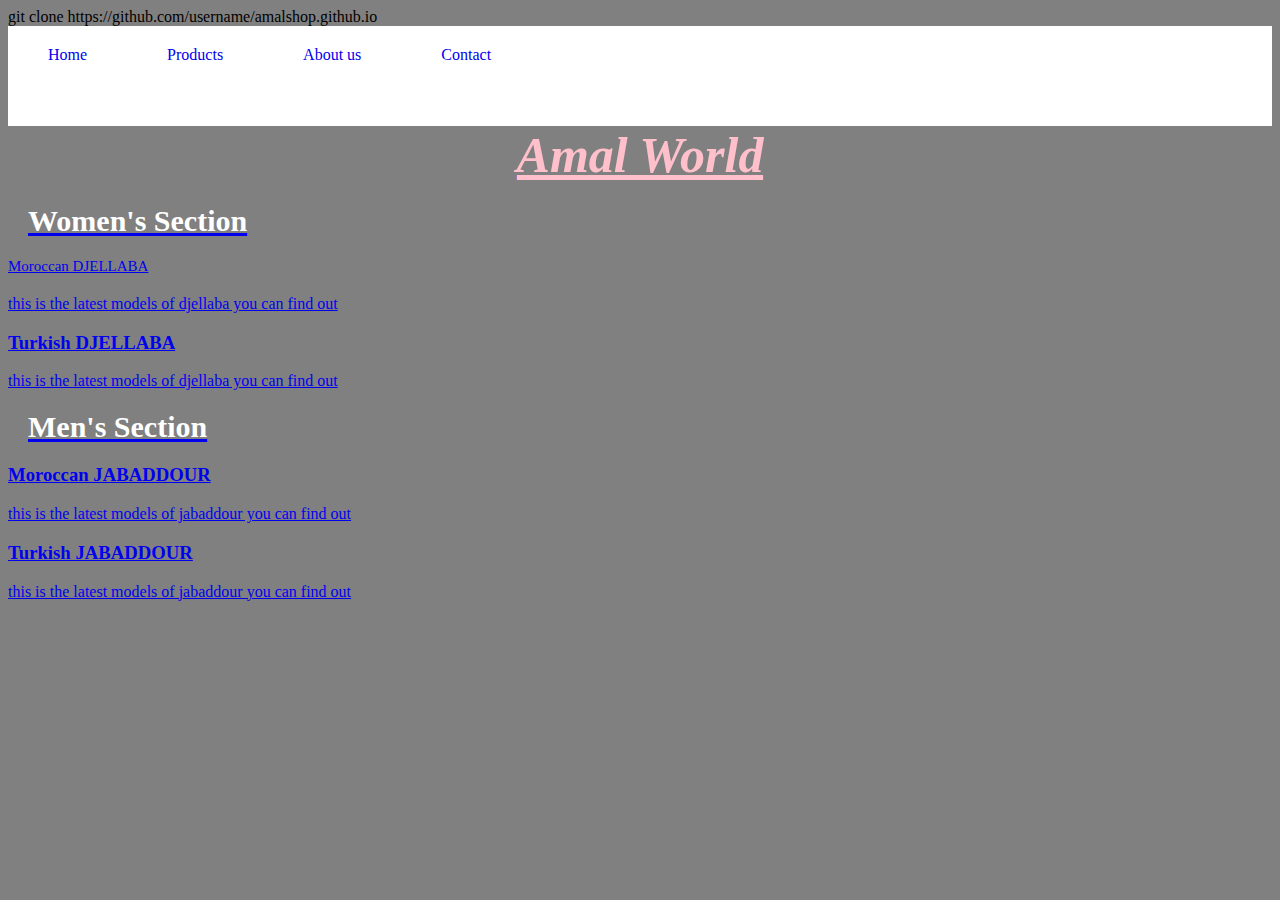
<file: index.html>
<!DOCTYPE html>
<html >
  <head>
    <title> DJELLABA</title>
    <meta charset="utf-8">
    git clone https://github.com/username/amalshop.github.io

<link rel=" stylesheet" href="style.css"
  </head>
  <body>
    <nav>
      <ul>
        <li> <a href="index.html"> Home </li>
          <li> <a href="Products.html"> Products </li>
            <li> <a href="aboutus.html"> About us </li>
              <li> <a href="contact.html"> Contact </li>

      </ul>
      <h1> Amal World </h1>
    <div >
  <div class="hmar" >

      <h2 style="color:white;" class=" zed">Women's Section </h2>
      <section>
        <h3 class="hbil"> Moroccan DJELLABA</h3>
        <article>
          <p> this is the latest models of djellaba you can find out </p>
        </article>
      </section>
      <section>
        <h3> Turkish DJELLABA</h3>
        <article>
          <p> this is the latest models of djellaba you can find out</p>
        </article>
      </section>
  </div>
  <div >
    <h2 style="color:white;" class=" yo"> Men's Section </h2>
    <section>
      <h3> Moroccan JABADDOUR</h3>
      <article>
        <p> this is the latest models of jabaddour you can find out </p>
      </article>
    </section>
    <section>
      <h3> Turkish JABADDOUR</h3>
      <article>
        <p> this is the latest models of jabaddour you can find out</p>
      </article>
    </section>

    </div>
      </div>
    </nav>


  </body>
</html>
</file>
<file: style.css>
ul{
text-align:left;
background-color: white;
width: 100%;
height: 100px;
text-align: left;
margin: 0;
padding: 0;

}
ul li{
list-style: none;
display: inline;
padding: 20px;
float: left;
}
ul li a{
  display: block;
text-decoration: none;
padding: 0 20px;
}
html{
  background-color: grey;
}


      h1
      {
        text-align: center;
        color: pink;
        font-size: 50px ;
        margin: 0px;
        font-style: italic;
        text-decoration: underline;
      }
      .hmar .hbil{
      font-size: 15px;
      font-weight: normal;
      margin-top: 20px;
      margin-bottom: 20px;


      }
      .zed
      {
        font-size: 30px;
        margin-top: 20px;
        margin-bottom: 20px;
        text-indent: 20px;
      }
      .yo{
        font-size: 30px;
        margin-top: 20px;
        margin-bottom: 20px;
        text-indent: 20px;
      }
</file>
